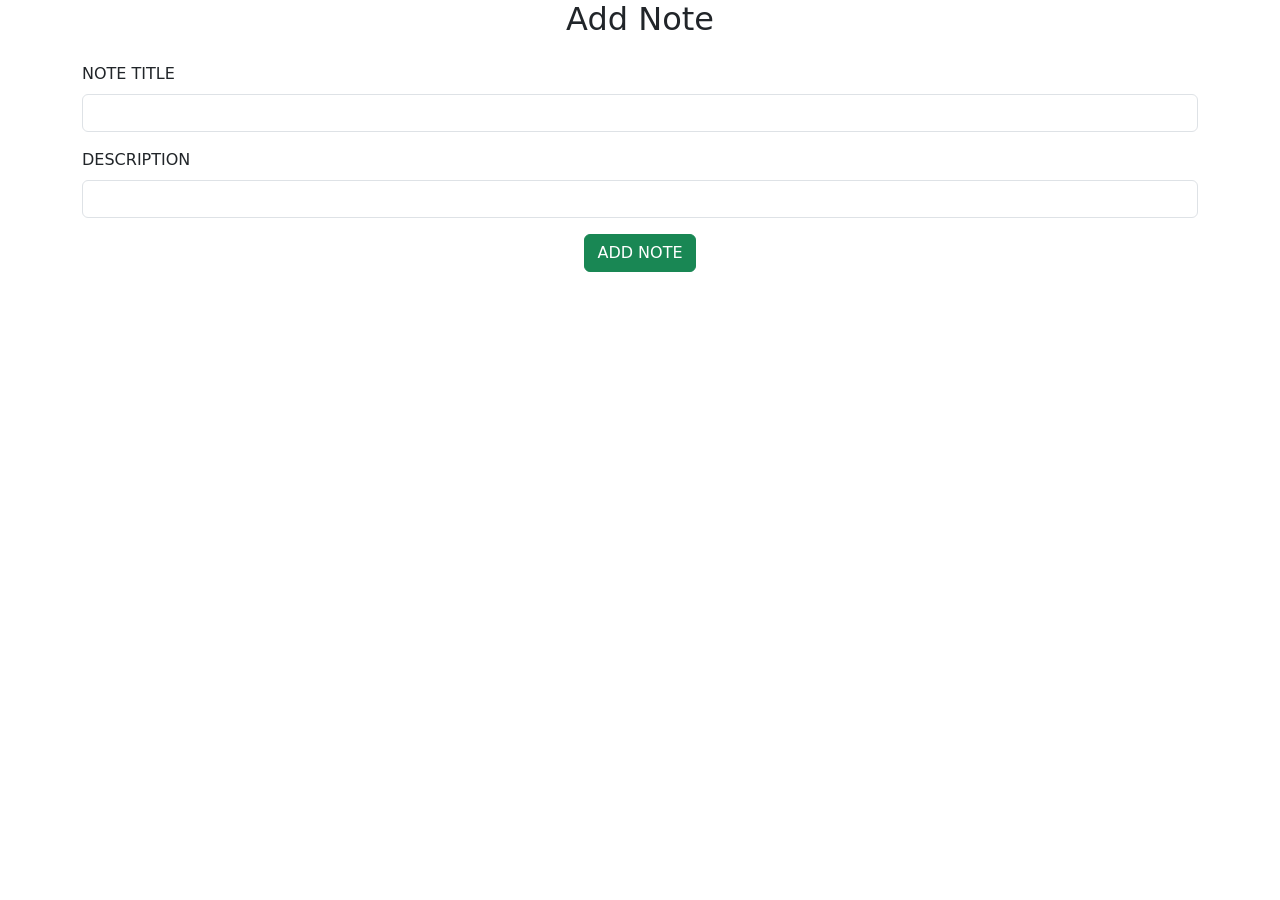
<file: src/app/components/studentcclass/add-note/add-student.component.html>
<!doctype html>
<html lang="en">

<head>
    <!-- Required meta tags -->
    <meta charset="utf-8">
    <meta name="viewport" content="width=device-width, initial-scale=1">

    <!-- Bootstrap CSS -->
    <link href="https://cdn.jsdelivr.net/npm/bootstrap@5.0.2/dist/css/bootstrap.min.css" rel="stylesheet"
        integrity="sha384-EVSTQN3/azprG1Anm3QDgpJLIm9Nao0Yz1ztcQTwFspd3yD65VohhpuuCOmLASjC" crossorigin="anonymous">

</head>

<body>

    <div class="container">
        <div class="text-center mb-4">
            <h2>Add Note</h2>
        </div>

        <form [formGroup]="addStudent" novalidate class="form">

            <!-- Firstname -->
            <div class="mb-3">
                <label for="first_name" class="form-label">NOTE TITLE</label>
                <input type="text" id="first_name" formControlName="first_name" class="form-control" required>
            </div>

            <!-- Lastname -->
            <div class="mb-3">
                <label for="last_name" class="form-label">DESCRIPTION</label>
                <input type="text" id="last_name" formControlName="last_name" class="form-control" required>
            </div>

            <!-- Button Submit-->
            <div class="text-center">
                <button type="submit" (click)="onSubmit()" class="btn btn-success">ADD NOTE</button>
            </div>
        </form>
    </div>

    <script src="https://cdn.jsdelivr.net/npm/bootstrap@5.0.2/dist/js/bootstrap.bundle.min.js"
        integrity="sha384-MrcW6ZMFYlzcLA8Nl+NtUVF0sA7MsXsP1UyJoMp4YLEuNSfAP+JcXn/tWtIaxVXM"
        crossorigin="anonymous"></script>

</body>

</html>
</file>
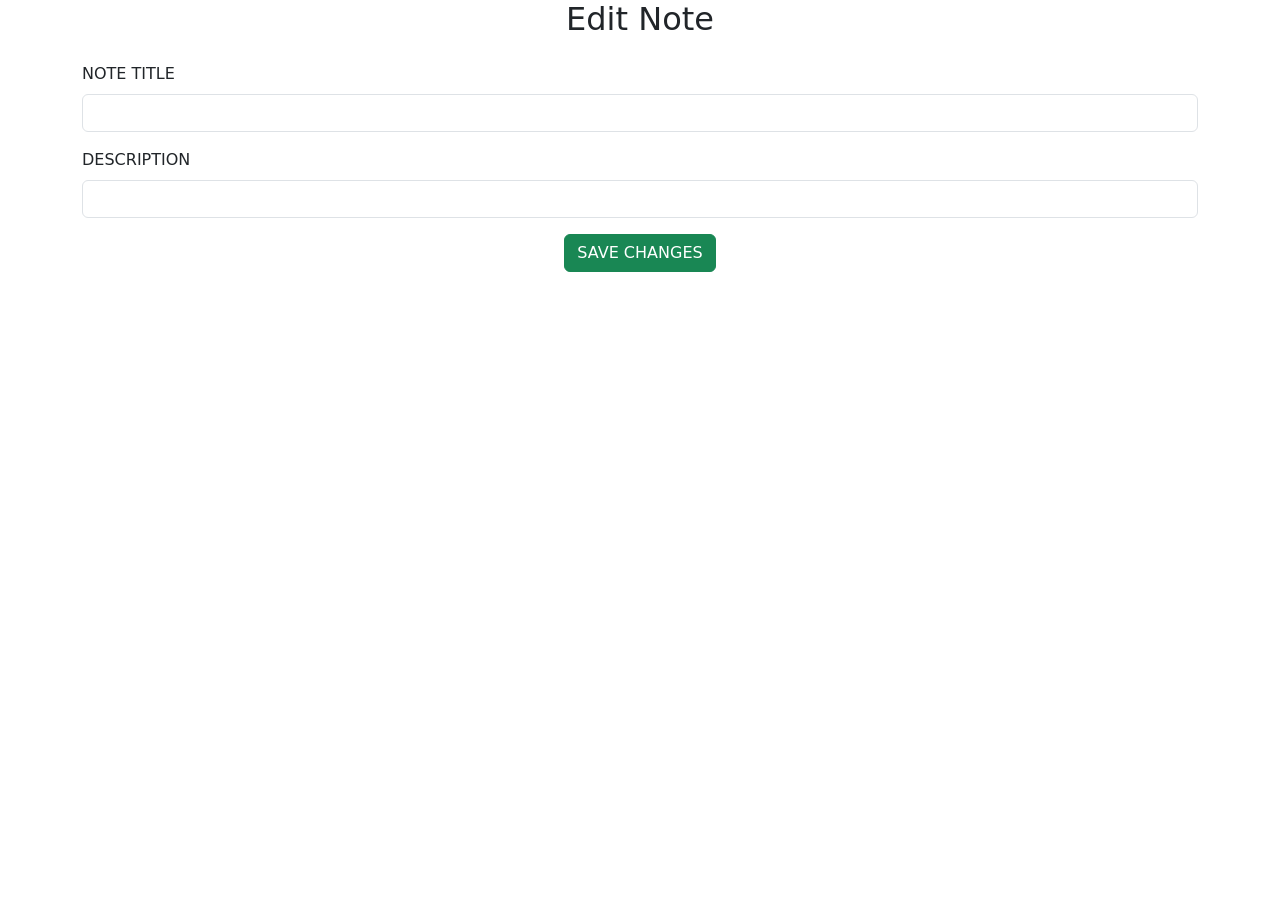
<file: src/app/components/studentcclass/edit-note/edit-student.component.html>
<!doctype html>
<html lang="en">
  <head>
    <!-- Required meta tags -->
    <meta charset="utf-8">
    <meta name="viewport" content="width=device-width, initial-scale=1">

    <!-- Bootstrap CSS -->
    <link href="https://cdn.jsdelivr.net/npm/bootstrap@5.0.2/dist/css/bootstrap.min.css" rel="stylesheet" integrity="sha384-EVSTQN3/azprG1Anm3QDgpJLIm9Nao0Yz1ztcQTwFspd3yD65VohhpuuCOmLASjC" crossorigin="anonymous">

  </head>
  <body>
    
    <div class="container">
      <div class="text-center mb-4">
        <h2>Edit Note</h2>
      </div>
      
      <form [formGroup]="addStudent" novalidate class="form">
    
        <!-- Firstname -->
        <div class="mb-3">
          <label for="first_name" class="form-label">NOTE TITLE</label>
          <input type="text" id="first_name" formControlName="first_name" class="form-control" required>
        </div>
        
        <!-- Lastname -->
        <div class="mb-3">
          <label for="last_name" class="form-label">DESCRIPTION</label>
          <input type="text" id="last_name" formControlName="last_name" class="form-control" required>
        </div>
        
      
        
       
        
        <!-- Button Submit-->
        <div class="text-center">
          <button type="submit" (click)="onUpdate()" class="btn btn-success">SAVE CHANGES</button>
        </div>
      </form>
    </div>

    <script src="https://cdn.jsdelivr.net/npm/bootstrap@5.0.2/dist/js/bootstrap.bundle.min.js" integrity="sha384-MrcW6ZMFYlzcLA8Nl+NtUVF0sA7MsXsP1UyJoMp4YLEuNSfAP+JcXn/tWtIaxVXM" crossorigin="anonymous"></script>

  </body>
</html>
</file>
